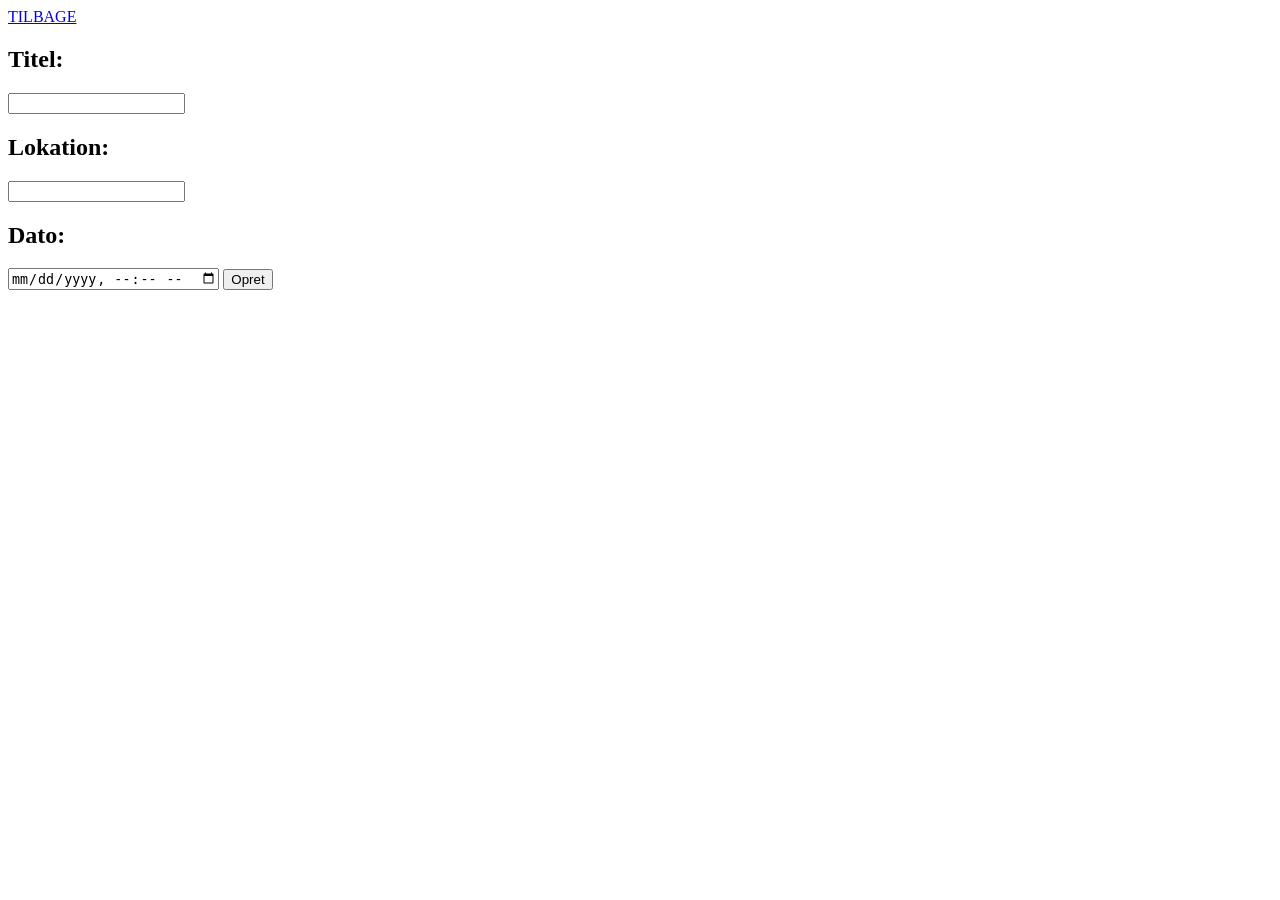
<file: templates/opret.html>
<!DOCTYPE html>
<html lang="en">
<head>
    <meta charset="UTF-8">
    <title>Sysser.info Opret</title>
</head>
<body>
    <a href="/admin">TILBAGE</a>
    <form method="POST">
        <h2>Titel:</h2>
        <input type="text" name="Titel" required>
        <h2>Lokation:</h2>
        <input type="text" name="Lokation" required>
        <h2>Dato:</h2>
        <input type="datetime-local" name="Dato" required>
        <button>Opret</button>

    </form>
</body>
</html>
</file>
